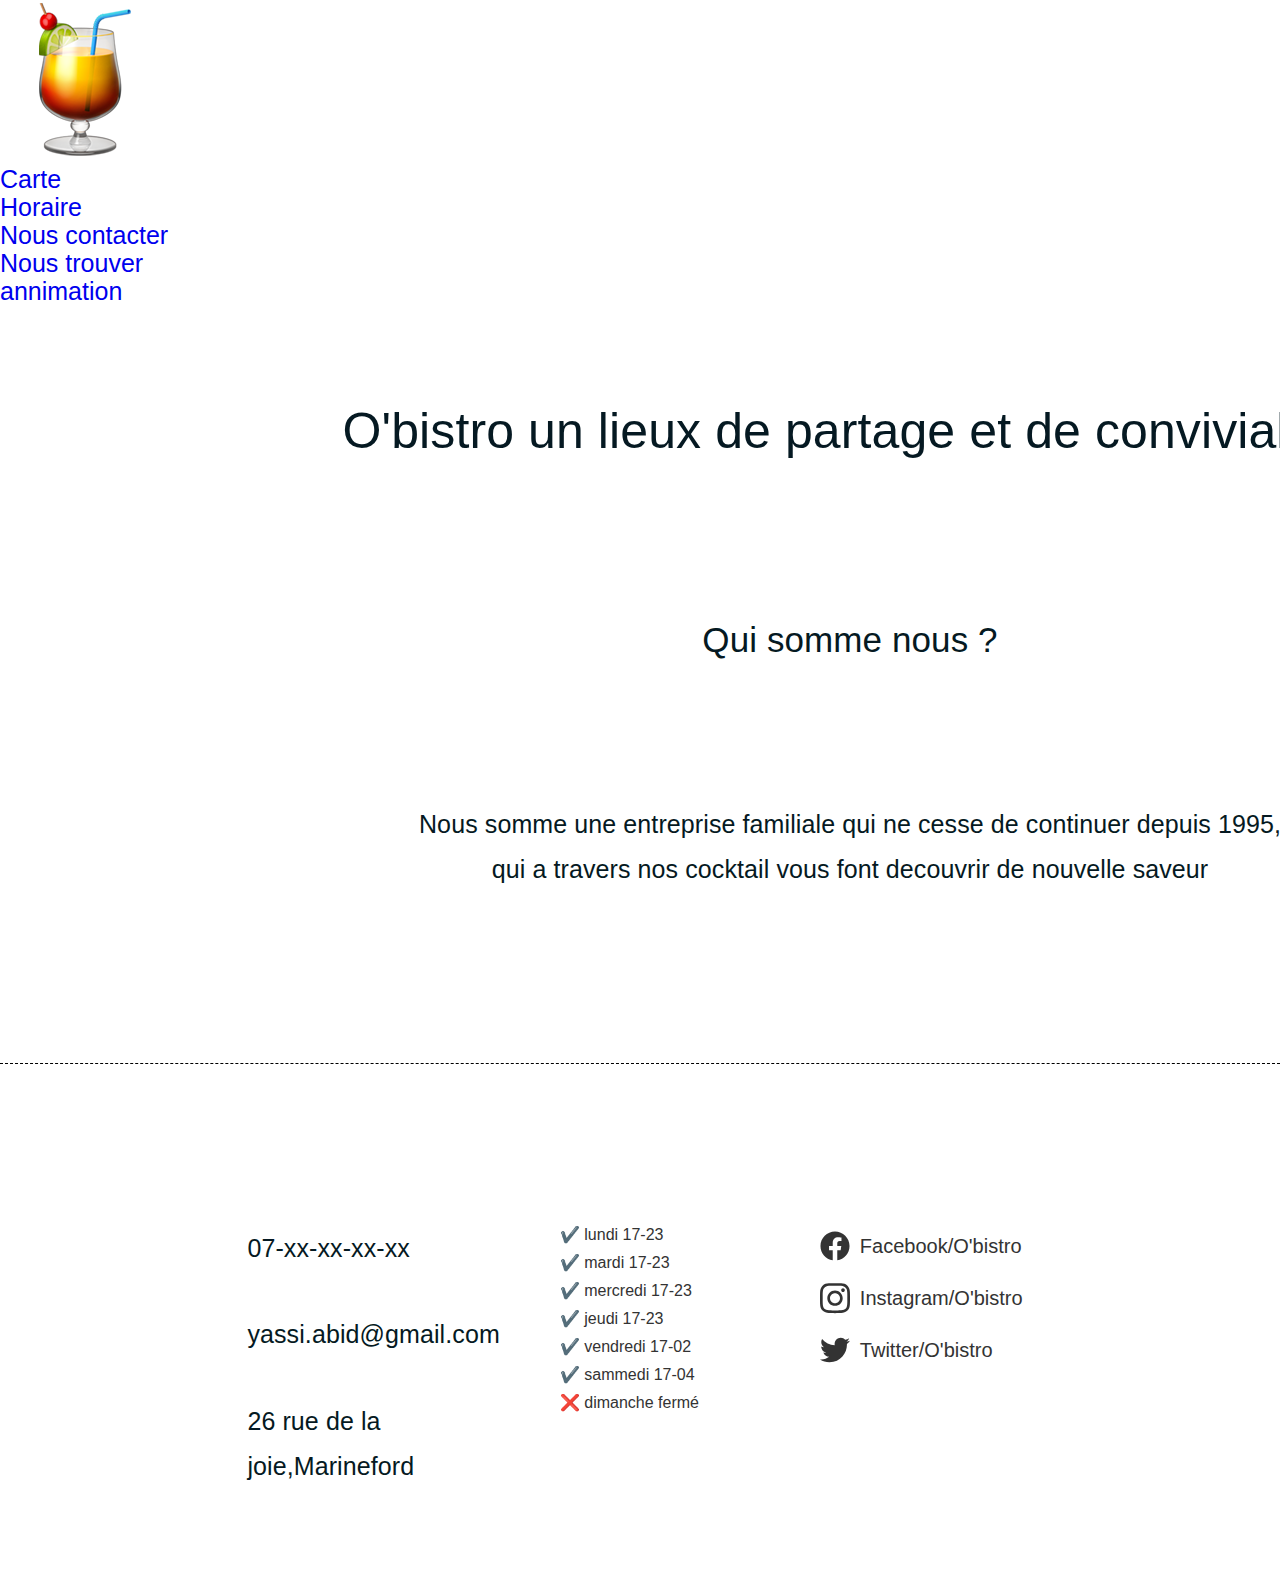
<file: SITE TEST/site nsi projet.html>
<!DOCTYPE html>
<html>
  <head>
    <tiltle></tiltle>
    <meta charset="utf-8">
    <meta name="viewport" content="width=device-width">
    <link href="SITE.css" rel="stylesheet"/>
  </head>
  <body>
    <div class="header">
      <nav>
          <div class="logo"></div>
          
          <ul>
              <li> <img src="logo.png" alt="logo"> </li>
              <li><a href="page 2.html">Carte </a></li>
              <li><a href="page 3.html">Horaire </a></li>
              <li><a href="#">Nous contacter </a></li>
              <li><a href="#">Nous trouver </a></li>
              <li><a href="#">annimation </a></li>



          </ul>

        
      </nav>
      <p>
        <p id="p1">O'bistro un lieux de partage et de convivialiter</p>
        
        <p id="p2">Qui somme nous ?</p>

        <p id="p3">Nous somme une entreprise familiale qui ne cesse de continuer depuis 1995,</br> qui a travers nos cocktail vous font decouvrir de nouvelle saveur
        
        </p>

      </p>
    </div>
    
    <div class="content">
      
      <p>
        
      </p>
    </div>

    <footer>
      <div class="content-footer">
        
        <div class="bloc footer-contact">
          <h3>Adresse</h3>
          <p>07-xx-xx-xx-xx</p>
          <p>yassi.abid@gmail.com</p>
          <p>26 rue de la joie,Marineford</p>
        </div>

        <div class="bloc footer-schedule">
          <h3>Horaire</h3>
          <ul class="schedule-list">
            <li>✔️ lundi 17-23</li>
            <li>✔️ mardi 17-23</li>
            <li>✔️ mercredi 17-23</li>
            <li>✔️ jeudi 17-23</li>
            <li>✔️ vendredi 17-02</li>
            <li>✔️ sammedi 17-04</li>
            <li>❌ dimanche fermé</li>
          </ul>
        </div>

        <div class="bloc footer-medias">
          <h3>nos média</h3>
          <ul class="media-list">
            <li>
              <a >
                <svg
                  aria-hidden="true"
                  focusable="false"
                  data-prefix="fab"
                  data-icon="facebook"
                  class="svg-inline--fa fa-facebook fa-w-16"
                  role="img"
                  xmlns="http://www.w3.org/2000/svg"
                  viewBox="0 0 512 512"
                >
                  <path
                    fill="currentColor"
                    d="M504 256C504 119 393 8 256 8S8 119 8 256c0 123.78 90.69 226.38 209.25 245V327.69h-63V256h63v-54.64c0-62.15 37-96.48 93.67-96.48 27.14 0 55.52 4.84 55.52 4.84v61h-31.28c-30.8 0-40.41 19.12-40.41 38.73V256h68.78l-11 71.69h-57.78V501C413.31 482.38 504 379.78 504 256z"
                  ></path>
                </svg>
                Facebook/O'bistro</a
              >
            </li>
            <li>
              <a >
                <svg
                  aria-hidden="true"
                  focusable="false"
                  data-prefix="fab"
                  data-icon="instagram"
                  class="svg-inline--fa fa-instagram fa-w-14"
                  role="img"
                  xmlns="http://www.w3.org/2000/svg"
                  viewBox="0 0 448 512"
                >
                  <path
                    fill="currentColor"
                    d="M224.1 141c-63.6 0-114.9 51.3-114.9 114.9s51.3 114.9 114.9 114.9S339 319.5 339 255.9 287.7 141 224.1 141zm0 189.6c-41.1 0-74.7-33.5-74.7-74.7s33.5-74.7 74.7-74.7 74.7 33.5 74.7 74.7-33.6 74.7-74.7 74.7zm146.4-194.3c0 14.9-12 26.8-26.8 26.8-14.9 0-26.8-12-26.8-26.8s12-26.8 26.8-26.8 26.8 12 26.8 26.8zm76.1 27.2c-1.7-35.9-9.9-67.7-36.2-93.9-26.2-26.2-58-34.4-93.9-36.2-37-2.1-147.9-2.1-184.9 0-35.8 1.7-67.6 9.9-93.9 36.1s-34.4 58-36.2 93.9c-2.1 37-2.1 147.9 0 184.9 1.7 35.9 9.9 67.7 36.2 93.9s58 34.4 93.9 36.2c37 2.1 147.9 2.1 184.9 0 35.9-1.7 67.7-9.9 93.9-36.2 26.2-26.2 34.4-58 36.2-93.9 2.1-37 2.1-147.8 0-184.8zM398.8 388c-7.8 19.6-22.9 34.7-42.6 42.6-29.5 11.7-99.5 9-132.1 9s-102.7 2.6-132.1-9c-19.6-7.8-34.7-22.9-42.6-42.6-11.7-29.5-9-99.5-9-132.1s-2.6-102.7 9-132.1c7.8-19.6 22.9-34.7 42.6-42.6 29.5-11.7 99.5-9 132.1-9s102.7-2.6 132.1 9c19.6 7.8 34.7 22.9 42.6 42.6 11.7 29.5 9 99.5 9 132.1s2.7 102.7-9 132.1z"
                  ></path>
                </svg>
                Instagram/O'bistro</a
              >
            </li>
            <li>
              <a >
                <svg
                  aria-hidden="true"
                  focusable="false"
                  data-prefix="fab"
                  data-icon="twitter"
                  class="svg-inline--fa fa-twitter fa-w-16"
                  role="img"
                  xmlns="http://www.w3.org/2000/svg"
                  viewBox="0 0 512 512"
                >
                  <path
                    fill="currentColor"
                    d="M459.37 151.716c.325 4.548.325 9.097.325 13.645 0 138.72-105.583 298.558-298.558 298.558-59.452 0-114.68-17.219-161.137-47.106 8.447.974 16.568 1.299 25.34 1.299 49.055 0 94.213-16.568 130.274-44.832-46.132-.975-84.792-31.188-98.112-72.772 6.498.974 12.995 1.624 19.818 1.624 9.421 0 18.843-1.3 27.614-3.573-48.081-9.747-84.143-51.98-84.143-102.985v-1.299c13.969 7.797 30.214 12.67 47.431 13.319-28.264-18.843-46.781-51.005-46.781-87.391 0-19.492 5.197-37.36 14.294-52.954 51.655 63.675 129.3 105.258 216.365 109.807-1.624-7.797-2.599-15.918-2.599-24.04 0-57.828 46.782-104.934 104.934-104.934 30.213 0 57.502 12.67 76.67 33.137 23.715-4.548 46.456-13.32 66.599-25.34-7.798 24.366-24.366 44.833-46.132 57.827 21.117-2.273 41.584-8.122 60.426-16.243-14.292 20.791-32.161 39.308-52.628 54.253z"
                  ></path>
                </svg>
                Twitter/O'bistro</a
              >
            </li>
            
          </ul>
        </div>
      </div>
    </footer>
    

  </body>

</html>
</file>
<file: SITE TEST/SITE.css>
html {
  font-size: 25px;
  font-weight: 400;
  line-height: 28px;
  height: 100%;
}

body {
  background-image: url("https://images.unsplash.com/photo-1616781434243-b972f0c687b1?ixlib=rb-1.2.1&ixid=MnwxMjA3fDB8MHxwaG90by1wYWdlfHx8fGVufDB8fHx8&auto=format&fit=crop&w=2070&q=80") no-repeat center center;
  background-size: cover;
  
}


body img {
  max-width: 100%;
}



a {
  cursor: pointer;
  text-decoration: none;
  -webkit-transition: all 0.2s ease-in-out;
  -o-transition: all 0.2s ease-in-out;
  transition: all 0.2s ease-in-out;
}

a:hover {
  color: #e76f0d;
  text-decoration: none;
}

h1, .h1,
h2, .h2,
h3, .h3,
h4, .h4,
h5, .h5,
h6, .h6 {
  font-family: "Poppins", sans-serif;
  font-weight: 700;
  margin: 0 0 1.25rem 0;
  color: #ffffff;
}

h1:last-child, .h1:last-child,
h2:last-child, .h2:last-child,
h3:last-child, .h3:last-child,
h4:last-child, .h4:last-child,
h5:last-child, .h5:last-child,
h6:last-child, .h6:last-child {
  margin: 0;
}

h1, .h1 {
  font-size: 4rem;
  font-weight: 700;
  line-height: 4rem;
}

@media only screen and (max-width: 767.96px) {
  h1, .h1 {
    font-size: 3rem;
    line-height: 3.25rem;
  }
}

@media only screen and (max-width: 575.96px) {
  h1, .h1 {
    font-size: 2.5rem;
    line-height: 2.75rem;
  }
}

h2, .h2 {
  font-size: 3rem;
  font-weight: 700;
  line-height: 3.25rem;
}

@media only screen and (max-width: 767.96px) {
  h2, .h2 {
    font-size: 2.5rem;
    line-height: 2.75rem;
  }
}

@media only screen and (max-width: 575.96px) {
  h2, .h2 {
    font-size: 2rem;
    line-height: 2.25rem;
  }
}

h3, .h3 {
  font-size: 2rem;
  font-weight: 700;
  line-height: 2.25rem;
}

@media only screen and (max-width: 575.96px) {
  h3, .h3 {
    font-size: 1.75rem;
    line-height: 2rem;
  }
}

h4, .h4 {
  font-size: 1.5rem;
  font-weight: 700;
  line-height: 1.75rem;
}

@media only screen and (max-width: 575.96px) {
  h4, .h4 {
    font-size: 1.25rem;
    line-height: 1.5rem;
  }
}

h5, .h5 {
  font-size: 1.25rem;
  font-weight: 700;
  line-height: 1.5rem;
}

h6, .h6 {
  font-size: 1rem;
  font-weight: 700;
  line-height: 1.5rem;
}

p {
  font-family: "Open Sans", sans-serif;
  font-weight: 400;
  font-size: 1rem;
  letter-spacing: 0.1px;
  line-height: 1.8;
  color: #051922;
  margin: 0 0 1.25rem 0;
}

p:last-child {
  margin: 0;
}

.site-logo {
  float: left;
  max-width: 150px;
}

.main-menu-wrap {
  position: relative;
}

nav.main-menu ul {
  margin: 0;
  padding: 0;
  list-style: none;
}

nav.main-menu ul li {
  display: inline-block;
}

nav.main-menu ul li a {
  color: rgb(0, 0, 0);
  font-weight: 700;
  display: block;
  padding: 50px;
}

nav.main-menu ul > li {
  position: relative;
}

nav.main-menu ul ul.sub-menu {
  position: absolute;
  background-color: rgb(0, 0, 0);
  width: 220px;
  padding: 15px 15px;
  margin: 0;
  left: 0;
  top: 50px;
  border-radius: 3px;
  -webkit-transition: 0.3s;
  -o-transition: 0.3s;
  transition: 0.3s;
  opacity: 0;
  visibility: hidden;
  -webkit-box-shadow: 0 0 20px #555555;
  box-shadow: 0 0 20px #555555;
}

nav.main-menu ul ul.sub-menu li {
  display: block;
  text-align: left;
}

nav.main-menu ul ul.sub-menu li a {
  color: #555;
  font-weight: 600;
  padding: 37px 30px;
  font-size: 13px;
}

nav.main-menu ul > li:hover ul {
  opacity: 1;
  visibility: visible;
}

nav.main-menu ul li:last-child a {
  display: inline-block;
}

nav.main-menu > ul li:last-child {
  float: right;
}

nav.main-menu ul ul.sub-menu li a {
  color: #555;
  padding: 8px;
  font-size: 13px;
  font-weight: 600;
}

nav.main-menu ul li.current-list-item > a {
  color: #F28123;
}

nav.main-menu li:hover > a {
  color: #F28123;
}

nav.main-menu li a {
  -webkit-transition: 0.3s;
  -o-transition: 0.3s;
  transition: 0.3s;
}

#p1
{
    width: 1700px;
    text-align: center;
    padding: 50px;
    justify-content: center;
    font-size: 50px;
    

}

#p2
{
  width: 1700px;
  text-align: center;
  padding: 50px;
  justify-content: center;
  font-size: 35px;
}
#p3
{
  width: 1700px;
  text-align: center;
  padding: 50px;
  justify-content: center;
  font-size:25px ;

}









*, ::before, ::after {
  box-sizing: border-box;
  margin: 0;
  padding: 0;
}

body {
  background: #ffffff;
  font-family: Arial, Helvetica, sans-serif;
  height: 100vh;
  display: flex;
  flex-direction: column;
}

h1 {
  font-size: 10vmin;
  text-align: center;
  margin-top: 20px;
  color: #333;
}

.content {
  
  flex: 1 0 auto;
}
.content p {
  padding: 2vw 10vw 5vw;
  text-align: justify;
}

footer {
  flex-shrink: 0;
  border-top: 1px dashed #000;
  width: 100%;
  background: #fff;
  color: #333;
}
.content-footer {
  max-width: 1000px;
  margin: 0 auto;
  display: flex;
  justify-content: center;
  align-items: flex-start;
  font-size: 16px;
  padding: 50px 0 100px;
}

.bloc {
  flex-basis: 20%;
  margin: 0 30px;
}


.footer-contact h3,
.footer-services h3,
.footer-schedule h3,
.footer-medias h3 {
  font-size: 22px;
  padding-bottom: 20px;
}

.footer-contact p {
  padding: 5px 0;
}




.services-list,
.schedule-list,
.media-list {
  list-style-type: none;
}
.services-list li {
  padding: 2px 0;
}
.services-list a {
  text-decoration: none;
  color: #333;
}
.services-list a:hover {
  color: rgb(3,3,3);
}




.media-list {
  position: relative;
  right: 10px;
}
.media-list svg {
  width: 30px;
  margin: 10px 10px;
}
.media-list a {
  text-decoration: none;
  color: #333;
  display: flex;
  align-items: center;
  font-size: 20px;
}




@media screen and (max-width: 1000px) {

  .content-footer {
      max-width: 100%;
      flex-wrap: wrap;
  }
  .bloc {
      flex-basis: auto;
      margin: 20px 20px;
  }


}


@media screen and (max-width: 600px) {
  .content-footer {
      justify-content: center;
      padding-top: 30px;
  }
  .bloc {
      flex-basis: 70%;
      /* margin: 10px; */
  }
  .footer-contact h3,
  .footer-services h3,
  .footer-schedule h3,
  .footer-medias h3 {
      padding-bottom: 5px;
  }

}

.h1{
  text-align: center;
  color: rgb(194, 52, 52);
  width: 50px;
}
</file>
